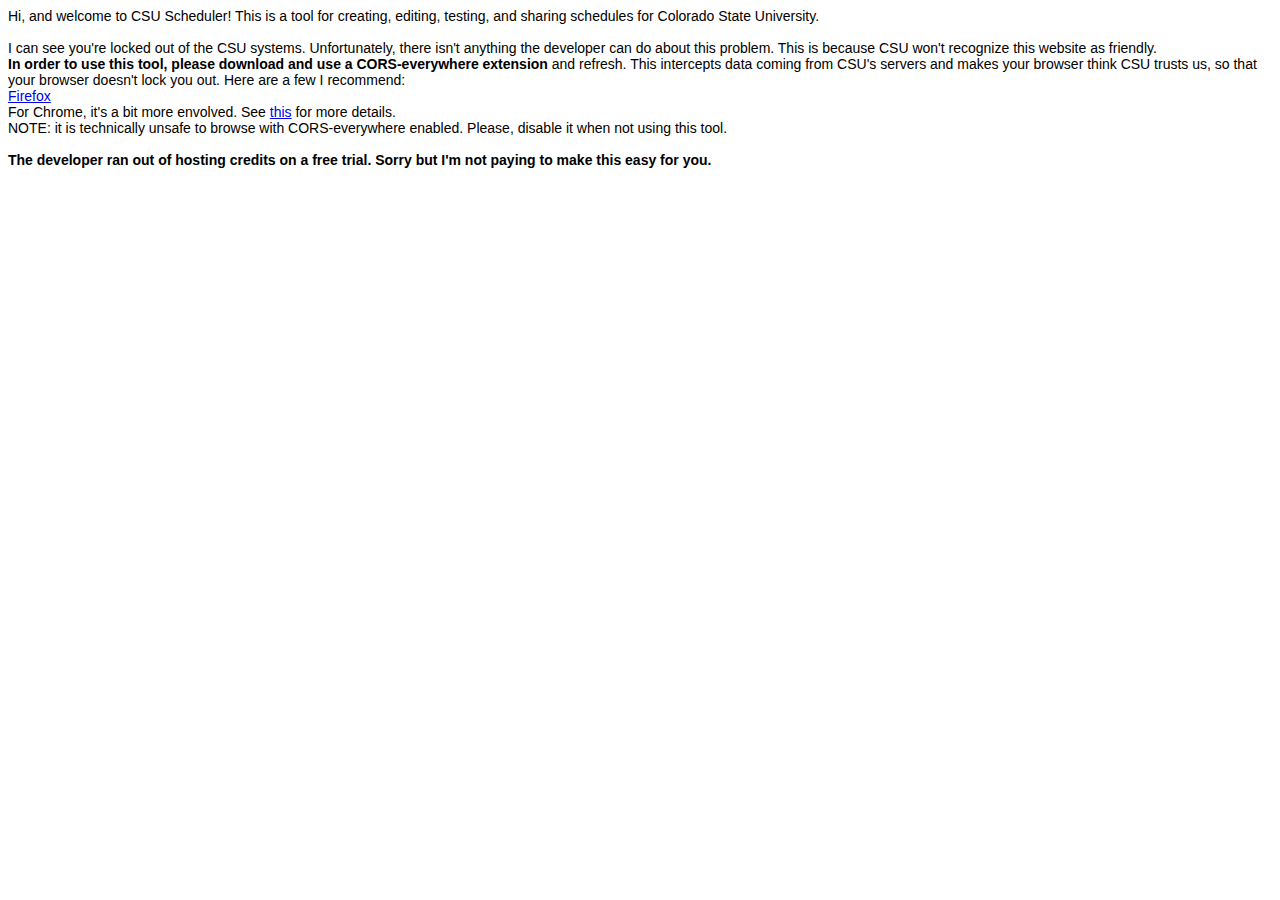
<file: index.html>
<!doctype html><meta charset=utf-8><meta name=description content="Course Scheduler for Colorado State University. Create, save, share, and export all your schedule combinations."><script async src="https://www.googletagmanager.com/gtag/js?id=UA-142471442-3"></script><script>window.dataLayer=window.dataLayer||[];function gtag(){dataLayer.push(arguments)}gtag('js',new Date),gtag('config','UA-142471442-3')</script><script defer src="./min.js?v=0.11.3.1"></script><link rel=stylesheet href="style.min.css?v=0.11.3"><link rel=stylesheet href="style_dark.min.css?v=0.11.3"><link rel="shortcut icon" type=image/png href=favicon.png><div id=loading>Loading Pure Awesomeness...</div><div id=cors style=display:none></div><div id=main style=display:none><div class=left><div id=noSchedWrapper style=display:none><div id=noSchedAlign><div id=noSched><span>No schedules available without conflict.</span><br><span>Press Esc to de-select course, or enter Manual Mode.</span><br><span>Unlocking some sections might resolve the issue.</span></div></div></div><div id=weekTableHeadWrapper><table id=weekTableHead><thead><tr id=schedThead><th class=time><label id=switch><input onclick=change_style(this) type=checkbox id=styleSlider>
<span class="slider round"></span></label></table></div><div id=weekTableWrapper><table id=weekTable><tbody id=schedTbody></table></div></div><div class=rightWrapper><img id=logo style=width:100%><div class=right><span class=title>Mode</span><br><input id=Manual name=mode type=radio value=Manual onchange=app.fillSearch(this),app.autoConstruct(app.selected.concat(app.courses[app.course])).get(0),app.fillSchedule() checked> Manual<br><input id=Automatic name=mode type=radio value=Automatic onchange=app.fillSearch(this),app.autoConstruct(app.selected.concat(app.courses[app.course])).get(0),app.fillSchedule()> Automatic<br><div id=autoBar style=display:none style=width:100%><input id=Range oninput=app.fillSchedule(this) type=range min=0 max=0 style=width:66%>
<button id=nextButton style=width:30%;float:right></button></div><span class=title>Term</span>
<select onchange=app.changedTerm(!1,this) id=termSelect><option value selected hidden disabled></select><div id=coursesBox style=display:none><span class=title>Courses</span>
<input id=searchBox oninput=app.hideSearch() placeholder="Search for a course..." style=width:100%>
<select id=selectBox onchange="app.course===null?app.autoConstruct(app.selected).get(app.course_list_selection,!0):app.courses[app.course].locked=!1,app.fillSchedule()" size=25><option value selected disabled hidden>default</select>
<input id=closedCheck onclick=app.hideSearch(this),app.fillSchedule(this) type=checkbox> Closed<br><span id=escTip class=hint>*Press esc to cancel selection</span><br><br><div><span class=title>Total Credits:</span>
<span id=credits></span><br><br></div><span class=title>Notes:</span>
<textarea id=notes onkeyup=app.updateNotes(this)></textarea><div id=webWrapper style=display:none><span class=title>Web Classes</span><div class=selectedList id=web></div></div></div><div id=loadingCourses></div><br><br>* Open seats can take up to two hours to update during peak registration hours</div></div><div class=footer><div id=saves></div><div class=floatRight><div id=marker-save class=option style=display:none onclick=app.save()>Save</div><div id=marker-discard class=option style=display:none onclick=app.discard()>Discard Changes</div><div id=marker-saveAsNew class=option style=display:none onclick=app.saveNew()>Save as New</div><div id=marker-delete class=option style=display:none onclick=app.deleteSchedule()>Delete</div><div id=marker-export class=option style=display:none onclick=app.showExport()>Export</div><div id=marker-new class=option style=display:none onclick=app.clear()>New</div></div></div><div id=export class=export style=display:none name=export onclick="window.event.target===this&&(this.style.display='none')"><div class=wrapper>Share link:<br><input id=export-link><br><br>Course List:<br><textarea id=export-text></textarea></div></div><div id=description class=description style=display:none name=description onclick="window.event.target===this&&(this.style.display='none')"><div class=wrapper><strong id=description-strong></strong><br><br><span id=description-fetch>Fetching description...</span>
<span id=description-show style=white-space:pre-wrap></span></div></div></div>
</file>
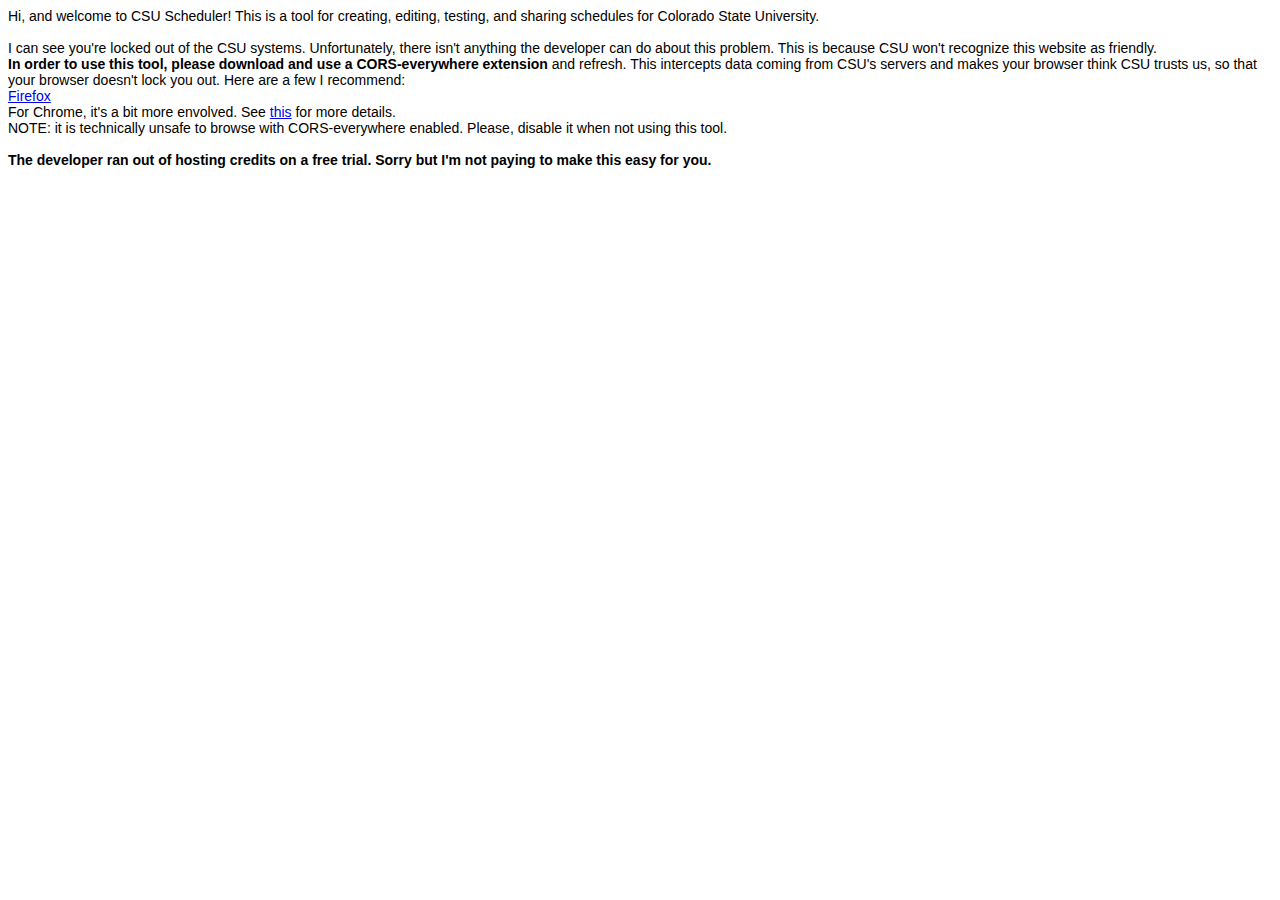
<file: index_source.html>
<!DOCTYPE html>
<html>
  <head>
	
    <meta charset="utf-8">
    <meta name="description" content="Course Scheduler for Colorado State University. Create, save, share, and export all your schedule combinations.">
    <script async src="https://www.googletagmanager.com/gtag/js?id=UA-142471442-3"></script>
    <script>
      window.dataLayer = window.dataLayer || [];
      function gtag(){dataLayer.push(arguments);}
      gtag('js', new Date());

      gtag('config', 'UA-142471442-3');
    </script>
    <script defer type="text/javascript" src="./min.js?v=0.11.3.1" charset="utf-8"></script>
    
    <!-- minified into min.js
    <script defer type="text/javascript" src="./GA.js" charset="utf-8"></script>
    <script defer type="text/javascript" src="./config.js" charset="utf-8"></script>
    <script defer type="text/javascript" src="./index.js" charset="utf-8"></script>
    <script defer type="text/javascript" src="./librequests.js" charset="utf-8"></script>
    <script defer type="text/javascript" src="./init.js" charset="utf-8"></script>
    <script defer type="text/javascript" src="./apputil.js" charset="utf-8"></script>
    <script defer type="text/javascript" src="./UIschedule.js" charset="utf-8"></script>
    <script defer type="text/javascript" src="./UIright.js" charset="utf-8"></script>
    <script defer type="text/javascript" src="./UIsavebar.js" charset="utf-8"></script>
    <script defer type="text/javascript" src="./selectionLogic.js" charset="utf-8"></script>
    <script defer type="text/javascript" src="./mounted.js" charset="utf-8"></script>
    -->
    
    <link rel="stylesheet" href="style.min.css?v=0.11.3"/>
    <link rel="stylesheet" href="style_dark.min.css?v=0.11.3"/>
    <link rel="shortcut icon" type="image/png" href="favicon.png"/>

  </head>
  <body>
    <div id="loading">
      Loading Pure Awesomeness...
    </div>
    
    <div id="cors" style="display:none;">
      <!-- message is set in index.js -->
    </div>

    <div id="main" style="display:none;">
      <div class="left">
	<div id="noSchedWrapper" style="display:none;">
	  <div id="noSchedAlign">
	    <div id="noSched">
	      <span>No schedules available without conflict.</span>
	      <br>
	      <span>Press Esc to de-select course, or enter Manual Mode.</span>
	      <br>
	      <span>Unlocking some sections might resolve the issue.</span>
	    </div>
	  </div>
	</div>
	<div id="weekTableHeadWrapper">
	  <table id="weekTableHead">
            <thead>
              <tr id="schedThead">
		<th class="time">
		  <label id="switch">
		    <input onclick="change_style(this);" type="checkbox" id="styleSlider">
		    <span class="slider round"></span>
		  </label>
		</th>
		<!--
		    <th for="day in daylist(false)" text="day"></th>
		    -->
              </tr>
            </thead>
	  </table>
	</div>
	<div id="weekTableWrapper">
	  <table id="weekTable">
            <tbody id="schedTbody">
	      <!--
		  <tr for="hour in [8, 9, 10, 11, 12, 13, 14, 15, 16, 17, 18, 19, 20]">
		    <td text="((hour - 1) % 12 + 1) + ':00'" class="time"></td>
		    <td for="day in daylist(true)" class="block">
                      <div class="wrapper">
			<div class="wrapperInternal" data-hour="hour" data-day="day">
			</div>
			<div></div>                               
			<div></div>                               
                      </div>
		    </td>
		  </tr>
		  -->
            </tbody>
	  </table>
	</div>
      </div>

      <div class="rightWrapper">
	<img id="logo" style="width:100%"/> <!-- src is set in config.js -->
	<div class="right">
	  <span class="title">Mode</span>
	  <br>
	  <input id="Manual" name="mode" type="radio" value="Manual" onchange="app.fillSearch(this); app.autoConstruct(app.selected.concat(app.courses[app.course])).get(0); app.fillSchedule();" checked="checked"> Manual
	  <br>
	  <input id="Automatic" name="mode" type="radio" value="Automatic" onchange="app.fillSearch(this); app.autoConstruct(app.selected.concat(app.courses[app.course])).get(0); app.fillSchedule();"> Automatic
	  <br>
	  <div id="autoBar" style="display:none;" style="width: 100%;">
	    <input id="Range" oninput="app.fillSchedule(this);" type="range" min="0" max="0" style="width: 66%;">
	    <button id="nextButton" style="width: 30%;float: right;"></button>
	  </div>
	  <span class="title">Term</span>
	  <select onchange="app.changedTerm(false, this)" id="termSelect">
	    <option value="" selected hidden disabled></option>
	    <!--
		<option for="term in terms" value="term" text="term.title"></option>
		-->
	  </select>
	  <div id="coursesBox" style="display:none;">
            <span class="title">Courses</span>
            <input id="searchBox" oninput="app.hideSearch()" placeholder="Search for a course..." style="width: 100%;">
            <select id="selectBox" onchange="if(app.course===null){app.autoConstruct(app.selected).get(app.course_list_selection, true);}else{app.courses[app.course].locked=false;};app.fillSchedule();" size="25">
	      <option value="" selected disabled hidden>default</option>
	      <!-- options are filled in automatically -->
            </select>
            <input id="closedCheck" onclick="app.hideSearch(this); app.fillSchedule(this)" type="checkbox"> Closed
            <br>
            <span id="escTip" class="hint">*Press esc to cancel selection</span>
            
            <br><br>

	    <div>
              <span class="title">Total Credits:</span>
	      <span id="credits"></span><br><br>
	    </div>

	    
            <span class="title">Notes:</span>
	    <textarea id="notes" onkeyup="app.updateNotes(this);"></textarea>
	    
            <div id="webWrapper" style="display:none;">
              <span class="title">Web Classes</span>
              <div class="selectedList" id="web">
		<!-- autofilled in fillSchedule
		     <div for="c in webclasses(selected.concat(courses[course]))" @dblClick="click(c)" :class="{selected: c != courses[course] }">
		       {data...}
		     </div>
		     -->
	      </div>
	    </div>
	  </div>
	  <div id="loadingCourses"></div>

	  <br><br>

	  * Open seats can take up to two hours to update during peak registration hours
	</div>
      </div>

      <div class="footer">
	<div id="saves">
	</div>
	<div class="floatRight">
	  <div id="marker-save" class="option" style="display:none;" onclick="app.save();">
	    Save
	  </div>
	  <div id="marker-discard" class="option " style="display:none;" onclick="app.discard();">
	    Discard Changes
	  </div>
	  <div id="marker-saveAsNew" class="option " style="display:none;" onclick="app.saveNew();">
	    Save as New
	  </div>
	  <div id="marker-delete" class="option " style="display:none;" onclick="app.deleteSchedule();">
	    Delete
	  </div>
	  <div id="marker-export" class="option " style="display:none;" onclick="app.showExport();">
	    Export
	  </div>
	  <div id="marker-new" class="option " style="display:none;" onclick="app.clear();">
	    New
	  </div>
	</div>
      </div>
      
      <div id="export" class="export " style="display:none;" name="export" onclick="if(window.event.target === this){this.style.display = 'none';}">
	<div class="wrapper">
	  Share link:<br>
	  <input type="text" id="export-link"><br><br>
	  Course List:<br>
	  <textarea id="export-text"></textarea>
	</div>
      </div>
      
      <div id="description" class="description " style="display:none;" name="description" onclick="if(window.event.target === this){this.style.display = 'none';}">
	<div class="wrapper">
	  <strong id="description-strong"></strong><br><br>
	  <span id="description-fetch">Fetching description...</span>
	  <span id="description-show" style="white-space: pre-wrap;"></span>
	</div>
      </div>
    </div>
  </body>

</html>
</file>
<file: style.min.css>
body{font-family:Arial,Helvetica,sans-serif;font-size:14px}*{box-sizing:border-box;-moz-box-sizing:border-box;-webkit-box-sizing:border-box}#loading{text-align:center;margin-top:30px;font-size:18px;color:#333}#notes{width:100%;resize:none;overflow:hidden;min-height:50px}.footer{position:fixed;right:300px;bottom:0;left:0;background:#eee;box-shadow:0 -2px 2px rgba(0,0,0,.5);min-height:25px}.left{right:300px;position:fixed;top:0;left:0;bottom:25px}.rightWrapper{border-left:1px solid gray;overflow:hidden;height:100%;width:300px;right:0;top:0;position:fixed}.right{padding:10px;height:100%;width:100%;overflow:auto}.right select{display:inline-block;width:100%;margin-bottom:10px;margin-top:5px}.searchbar{width:100%;margin-top:5px}#weekTableHead{width:100%;height:auto;table-layout:fixed;top:0;bottom:0;border-collapse:collapse;min-width:500px;overflow:hidden}#weekTableWrapper{overflow-y:auto;position:absolute;bottom:0;top:26px}#weekTable{width:100%;height:100%;table-layout:fixed;top:0;bottom:0;border-collapse:collapse;min-height:800px;min-width:500px}#weekTableHeadWrapper{border-bottom:1px solid #333}table tbody tr{border-top:1px solid #333}table tbody tr:first-child{border-top:0}table tbody td{border-right:1px solid #333}table .time{width:50px;background:#eee;text-align:center;font-weight:bold}#schedThead{background:#eee;text-align:center;font-weight:bold;height:25px}table .block{padding:0;vertical-align:top;position:relative}table .block .wrapper{position:absolute;height:100%;right:0;left:2px}table .block .wrapper>div{height:25%;border-bottom:1px dashed #ddd;width:100%}table .item{position:absolute;background:rgba(47,130,224,0.4);z-index:3;width:99%;padding:2px;overflow:hidden;font-size:11px;border:1px solid #000;cursor:pointer}table .item.selected{background:rgba(47,224,82,0.8);z-index:1}table .item.selected.hovering{background:rgba(222,104,73,0.8);z-index:4}.closedAlign{display:flex;justify-content:center;align-items:center;position:absolute;width:100%;height:100%;top:0;left:0;background-color:#FFFD}table .closedMsg{text-align:center;font-weight:bold}.autoLock{background-color:white;border:1px solid black;position:absolute;right:1%;cursor:pointer;-webkit-user-select:none;-moz-user-select:none;-ms-user-select:none;user-select:none;z-index:2}.autoLock.hovering{z-index:5}.selectedList{border:1px solid #ccc;margin-top:5px}.selectedList div{background:rgba(47,130,224,.4);padding:3px;margin:3px;font-size:11px;cursor:pointer}.selectedList div.selected{background:rgba(47,224,82,.8)}.selectedList div.selected:hover{background:rgba(222,104,73,0.8)}.footer .option{line-height:17px;padding:0 5px;background:#aaa;margin:4px 2px;border-radius:5px;display:inline-block;cursor:pointer;font-size:11px}.footer .option.selected{background:rgba(47,224,82,.8)}.footer .floatRight{float:right;display:inline-block}#saves{float:left;position:relative}.hint{float:right;font-size:11px}#heeduser_wb{color:#fff;text-decoration:none;border-radius:5px;display:inline-block;padding:5px;background:#4a5e8c;width:100%;text-align:center;line-height:23px;margin-top:20px}.title{font-weight:bold}.link{border-bottom:1px solid grey;cursor:pointer}.link:hover{text-decoration:underline}#heeduser_wb:hover{background:#ccc}.export,.description{position:fixed;top:0;left:0;background:rgba(0,0,0,.5);height:100%;width:100%}.export .wrapper,.description .wrapper{position:fixed;left:50%;top:50%;margin-left:-200px;margin-top:-150px;width:400px;height:300px;border-radius:5px;background:#fff;padding:15px}.export .wrapper,.description .wrapper{top:30px;margin-top:0;height:auto}.export input{width:100%}.export textarea{height:200px;width:100%}#noSchedWrapper{position:absolute;padding-left:50px;padding-top:26px;height:100%;width:100%}#noSchedAlign{background-color:#eeea;height:100%;width:100%;display:flex;justify-content:center;align-items:center}#noSched{border-radius:100px;z-index:6;background:#ddd;width:400px;text-align:center}#switch{position:relative;display:inline-block;width:100%;height:100%}#switch input{opacity:0;width:0;height:0}.slider{position:absolute;cursor:pointer;top:0;left:0;right:0;bottom:0;background-color:#aaa;-webkit-transition:.4s;transition:.4s;border-radius:34px}.slider:before{position:absolute;content:"";width:14px;left:2px;bottom:2px;top:2px;background-color:white;-webkit-transition:.4s;transition:.4s;border-radius:50%}input:checked+.slider{background-color:#333}input:focus+.slider{box-shadow:0 0 1px #333}input:checked+.slider:before{-webkit-transform:translateX(30px);-ms-transform:translateX(30px);transform:translateX(30px)}
</file>
<file: style_dark.min.css>
body{background:black}#loading{color:#f6f3e8}*{color:#f6f3e8}.footer{background:#333;box-shadow:0 -2px 2px rgba(0,0,0,.5)}.right{background:black}.rightWrapper{border-left:0}.left{background:black}#weekTable>thead,#weekTable .time{color:#f6f3e8}#weekTableHeadWrapper{border-bottom:1px solid #888}table tbody tr{border-top:1px solid #656565}table tbody tr:first-child{border-top:0}table tbody td{border-right:1px solid #656565}table .time{background:#282828}#schedThead{background:#282828}table .block .wrapper>div{border-bottom:1px dashed #656565}table .item{border:1px solid #f8f8f2;color:#e7f6da}.closedAlign{background-color:#0008}.selectedList div,table .item{background:#2f82e0b5}.autoLock{background-color:#555;border:1px solid #f8f8f2}.footer .option.selected,.selectedList div.selected,table .item.selected{background:#95e454b5}table .item.selected.hovering,.selectedList div.selected:hover{background:#e5786db5}.selectedList{border:1px solid #ccc}.footer .option{background:#555}.link{border-bottom:2px solid grey}.export,.description{background:#222}.export .wrapper,.description .wrapper{background:#555}.export textarea,.export input,.right select:not(#termSelect),#searchBox,#selectBox>option,#notes,#nextButton,select{background:#242424;color:#f6f3e8}#termSelect,#termSelect>option{background:#242424;color:#f6f3e8}.title{color:#cae682}#noSchedAlign{background-color:#555a}#noSched{background-color:#242424}.slider:before{background-color:#f8f8f2}input:checked+.slider{background-color:#555}textarea
</file>
